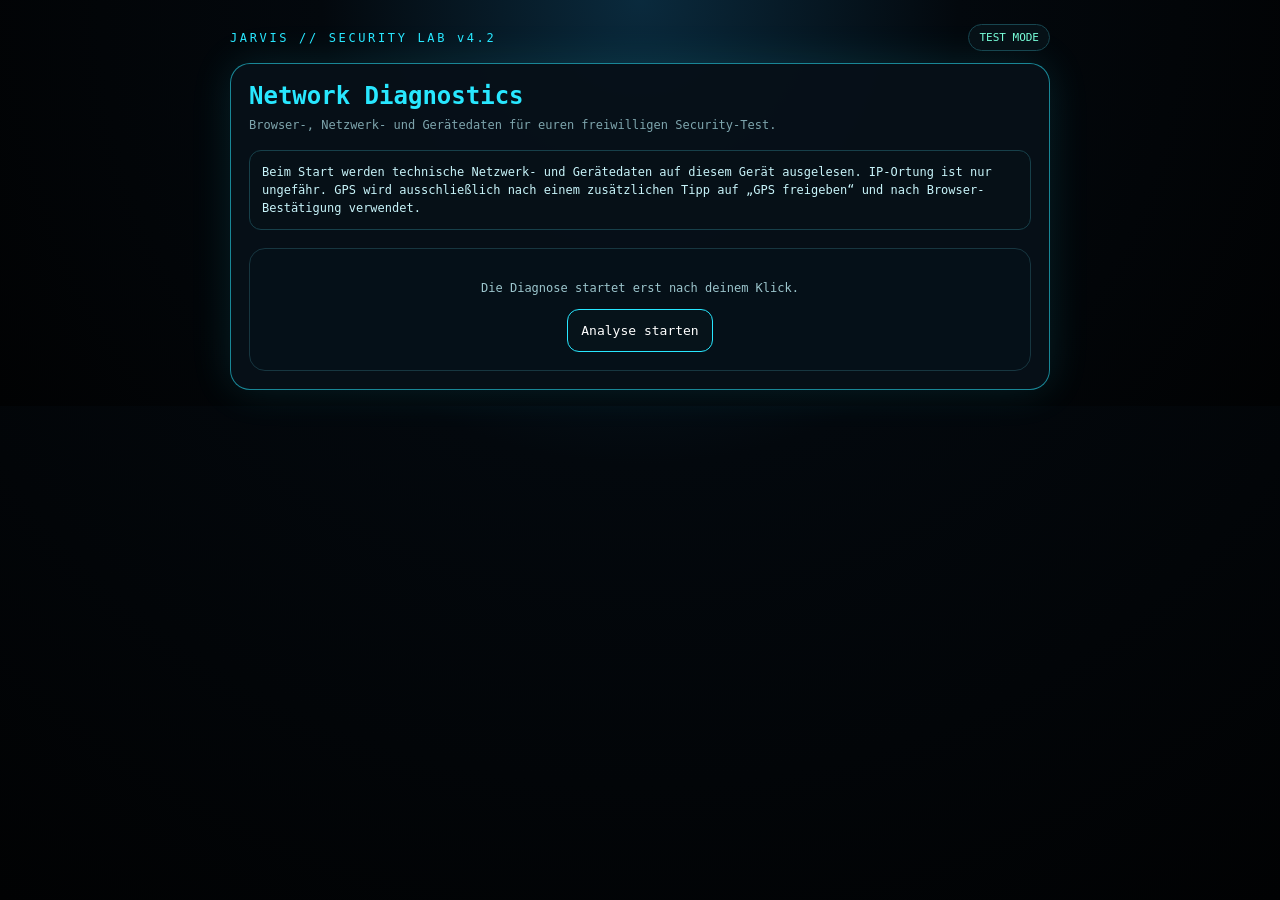
<file: honeypot/index.html>
<!doctype html>
<html lang="de">
<head>
<meta charset="utf-8">
<meta name="viewport" content="width=device-width,initial-scale=1,viewport-fit=cover">
<meta name="theme-color" content="#020508">
<title>JARVIS Security Lab v4.2</title>
<style>
:root{--line:#28e7ff;--text:#eaffff;--muted:#7ea5ad;--ok:#78ffd9}
*{box-sizing:border-box}
html,body{margin:0;min-height:100%;background:radial-gradient(circle at 50% 0%,#0a2a3d 0,#03080d 42%,#010203 100%);color:var(--text);font-family:ui-monospace,SFMono-Regular,Menlo,Consolas,monospace}
body{padding:16px}.shell{max-width:820px;margin:0 auto}.hidden{display:none!important}
.topbar{display:flex;justify-content:space-between;align-items:center;gap:10px;margin:8px 0 12px}
.brand{letter-spacing:.22em;color:var(--line);font-size:12px}.badge{border:1px solid #174650;background:#061117;border-radius:999px;padding:6px 10px;font-size:11px;color:var(--ok)}
.card{background:rgba(7,16,24,.96);border:1px solid rgba(40,231,255,.55);border-radius:20px;padding:18px;box-shadow:0 0 42px rgba(40,231,255,.12)}
h1{margin:0;color:var(--line);font-size:24px}.sub{margin-top:6px;color:var(--muted);font-size:12px;line-height:1.5}
.notice{margin:16px 0;padding:12px;border:1px solid #17404a;background:#061017;border-radius:12px;color:#c8f4fa;font-size:12px;line-height:1.5}
.startbox{margin-top:18px;padding:18px;border:1px solid #173640;border-radius:16px;background:#051018;text-align:center}
.startbox p{color:#9cc5cc;font-size:12px;line-height:1.5}
.statusrow{display:flex;flex-wrap:wrap;gap:8px;margin:12px 0}.pill{border:1px solid #173640;background:#051018;border-radius:999px;padding:7px 10px;font-size:11px;color:#bdeff5}
.grid{display:grid;grid-template-columns:1fr 1fr;gap:10px;margin-top:12px}.panel{background:#09151f;border:1px solid #173640;border-radius:14px;padding:12px;min-height:72px}
.label{font-size:9px;letter-spacing:.13em;color:var(--muted);text-transform:uppercase;margin-bottom:6px}.value{font-size:13px;word-break:break-word;line-height:1.4}
.section{margin-top:16px}.sectiontitle{font-size:11px;letter-spacing:.14em;color:var(--line);margin-bottom:8px}
.log{background:#03080d;border:1px solid #14313a;border-radius:14px;padding:12px;max-height:220px;overflow:auto}.logline{font-size:11px;line-height:1.6;color:#bfeff5;border-bottom:1px solid rgba(255,255,255,.035);padding:3px 0}.logtime{color:#628892;margin-right:8px}
.actions{display:grid;grid-template-columns:1fr 1fr;gap:10px;margin-top:14px}
button{appearance:none;border:1px solid var(--line);background:#06131a;color:#fff;padding:13px;border-radius:12px;font:inherit;font-size:13px}button.secondary{border-color:#24444c;color:#b8dbe0}
footer{margin:14px 2px 0;color:var(--muted);font-size:10px;line-height:1.5}
@media(max-width:620px){.grid,.actions{grid-template-columns:1fr}h1{font-size:21px}}
</style>
</head>
<body>
<div class="shell">
  <div class="topbar">
    <div class="brand">JARVIS // SECURITY LAB v4.2</div>
    <div class="badge">TEST MODE</div>
  </div>

  <div class="card">
    <h1>Network Diagnostics</h1>
    <div class="sub">Browser-, Netzwerk- und Gerätedaten für euren freiwilligen Security-Test.</div>

    <div class="notice">
      Beim Start werden technische Netzwerk- und Gerätedaten auf diesem Gerät ausgelesen.
      IP-Ortung ist nur ungefähr. GPS wird ausschließlich nach einem zusätzlichen Tipp auf
      „GPS freigeben“ und nach Browser-Bestätigung verwendet.
    </div>

    <div id="startView" class="startbox">
      <p>Die Diagnose startet erst nach deinem Klick.</p>
      <button id="startBtn">Analyse starten</button>
    </div>

    <div id="resultsView" class="hidden">
      <div class="statusrow">
        <div class="pill">Session: <span id="session"></span></div>
        <div class="pill">Status: <span id="status">Initialisiere …</span></div>
        <div class="pill">Online: <span id="online"></span></div>
      </div>

      <div class="grid">
        <div class="panel"><div class="label">Öffentliche IP</div><div class="value" id="ip">Wird geladen …</div></div>
        <div class="panel"><div class="label">Internetanbieter</div><div class="value" id="isp">Wird geladen …</div></div>
        <div class="panel"><div class="label">ASN</div><div class="value" id="asn">Wird geladen …</div></div>
        <div class="panel"><div class="label">Ungefährer Ort (IP)</div><div class="value" id="location">Wird geladen …</div></div>
        <div class="panel"><div class="label">Land</div><div class="value" id="country">Wird geladen …</div></div>
        <div class="panel"><div class="label">Zeit</div><div class="value" id="time"></div></div>
        <div class="panel"><div class="label">Browser / Gerät</div><div class="value" id="browser"></div></div>
        <div class="panel"><div class="label">Plattform</div><div class="value" id="platform"></div></div>
        <div class="panel"><div class="label">Sprache</div><div class="value" id="language"></div></div>
        <div class="panel"><div class="label">Zeitzone</div><div class="value" id="timezone"></div></div>
        <div class="panel"><div class="label">Bildschirm</div><div class="value" id="screen"></div></div>
        <div class="panel"><div class="label">Verbindung</div><div class="value" id="connection">Prüfe …</div></div>
        <div class="panel"><div class="label">GPS (nur mit Erlaubnis)</div><div class="value" id="gps">Nicht freigegeben</div></div>
      </div>

      <div class="section">
        <div class="sectiontitle">EVENT LOG</div>
        <div class="log" id="log"></div>
      </div>

      <div class="actions">
        <button id="gpsBtn">GPS freigeben</button>
        <button id="shareBtn">Bericht teilen</button>
        <button id="copyBtn">Bericht kopieren</button>
        <button class="secondary" id="refreshBtn">Neu analysieren</button>
      </div>

      <footer>
        Die technischen Felder sind erst nach dem Start sichtbar. Die Datenerfassung selbst ist nicht verborgen:
        sie beginnt erst nach dem Klick auf „Analyse starten“.
      </footer>
    </div>
  </div>
</div>

<script>
(function(){
  function $(id){return document.getElementById(id);}
  function now(){return new Date().toLocaleTimeString([], {hour:"2-digit",minute:"2-digit",second:"2-digit"});}
  function log(msg){
    var row=document.createElement("div");
    row.className="logline";
    row.innerHTML='<span class="logtime">['+now()+']</span>'+msg;
    $("log").insertBefore(row,$("log").firstChild);
  }
  function makeSession(){
    try{
      var a=new Uint32Array(2); crypto.getRandomValues(a);
      return "JRV-"+a[0].toString(16).slice(-4).toUpperCase()+"-"+a[1].toString(16).slice(-4).toUpperCase();
    }catch(e){return "JRV-"+Date.now().toString(16).slice(-8).toUpperCase();}
  }
  function fillLocal(){
    if(!sessionStorage.jarvisSession) sessionStorage.jarvisSession=makeSession();
    $("session").textContent=sessionStorage.jarvisSession;
    $("time").textContent=new Date().toLocaleString();
    $("browser").textContent=navigator.userAgent||"Unbekannt";
    $("platform").textContent=navigator.platform||"Unbekannt";
    $("language").textContent=navigator.language||"Unbekannt";
    try{$("timezone").textContent=Intl.DateTimeFormat().resolvedOptions().timeZone||"Unbekannt";}catch(e){$("timezone").textContent="Unbekannt";}
    $("screen").textContent=screen.width+" × "+screen.height+" CSS-Pixel";
    $("online").textContent=navigator.onLine?"Ja":"Nein";

    var c=navigator.connection||navigator.mozConnection||navigator.webkitConnection;
    if(c){
      var p=[];
      if(c.effectiveType)p.push("Typ "+c.effectiveType);
      if(typeof c.downlink==="number")p.push(c.downlink+" Mbit/s");
      if(typeof c.rtt==="number")p.push("RTT "+c.rtt+" ms");
      $("connection").textContent=p.join(" · ")||"Daten vorhanden";
    }else{
      $("connection").textContent="Vom Browser nicht freigegeben";
    }
  }

  function fetchJSON(url,timeoutMs){
    return new Promise(function(resolve,reject){
      var done=false;
      var timer=setTimeout(function(){if(!done){done=true;reject(new Error("Timeout"));}},timeoutMs||6000);
      fetch(url,{cache:"no-store"}).then(function(r){
        if(!r.ok) throw new Error("HTTP "+r.status);
        return r.json();
      }).then(function(d){
        if(done)return; done=true; clearTimeout(timer); resolve(d);
      }).catch(function(e){
        if(done)return; done=true; clearTimeout(timer); reject(e);
      });
    });
  }

  async function loadNetwork(){
    $("status").textContent="Analysiere …";
    ["ip","isp","asn","location","country"].forEach(function(id){$(id).textContent="Wird geladen …";});
    log("Netzwerkdiagnose gestartet");

    var ip="";
    try{
      var d=await fetchJSON("https://api64.ipify.org?format=json",5000);
      ip=d.ip||"";
    }catch(e1){
      try{
        var d2=await fetchJSON("https://api.ipify.org?format=json",5000);
        ip=d2.ip||"";
      }catch(e2){}
    }
    $("ip").textContent=ip||"Nicht verfügbar";

    var geo=null;
    try{
      geo=await fetchJSON("https://ipwho.is/",6000);
      if(geo && geo.success===false) geo=null;
    }catch(e3){}

    if(geo){
      $("isp").textContent=(geo.connection&&geo.connection.isp)||"Unbekannt";
      $("asn").textContent=(geo.connection&&geo.connection.asn)?("AS"+geo.connection.asn):"Unbekannt";
      $("location").textContent=[geo.city,geo.region].filter(Boolean).join(", ")||"Unbekannt";
      $("country").textContent=geo.country||"Unbekannt";
      log("Netzwerkdaten geladen");
    }else{
      $("isp").textContent="Nicht verfügbar";
      $("asn").textContent="Nicht verfügbar";
      $("location").textContent="Nicht verfügbar";
      $("country").textContent="Nicht verfügbar";
      log("Geo-/Providerdaten nicht verfügbar");
    }

    $("status").textContent="Fertig";
  }

  function startAnalysis(){
    $("startView").classList.add("hidden");
    $("resultsView").classList.remove("hidden");
    fillLocal();
    log("Analyse durch Nutzer gestartet");
    loadNetwork();
  }

  function requestGPS(){
    if(!navigator.geolocation){$("gps").textContent="Nicht unterstützt";return;}
    $("gps").textContent="Warte auf Freigabe …";
    log("GPS-Freigabe angefordert");
    navigator.geolocation.getCurrentPosition(function(p){
      $("gps").textContent=p.coords.latitude.toFixed(6)+", "+p.coords.longitude.toFixed(6)+" (ca. "+Math.round(p.coords.accuracy)+" m)";
      log("GPS nach Zustimmung verfügbar");
    },function(e){
      $("gps").textContent=e.code===1?"Nicht erlaubt":"Nicht verfügbar";
      log(e.code===1?"GPS-Freigabe abgelehnt":"GPS nicht verfügbar");
    },{enableHighAccuracy:true,timeout:12000,maximumAge:0});
  }

  function report(){
    return "JARVIS SECURITY LAB v4.2\n"+
      "Session: "+$("session").textContent+"\n"+
      "Öffentliche IP: "+$("ip").textContent+"\n"+
      "Internetanbieter: "+$("isp").textContent+"\n"+
      "ASN: "+$("asn").textContent+"\n"+
      "Ungefährer Ort (IP): "+$("location").textContent+"\n"+
      "Land: "+$("country").textContent+"\n"+
      "Zeit: "+$("time").textContent+"\n"+
      "Browser/Gerät: "+$("browser").textContent+"\n"+
      "Plattform: "+$("platform").textContent+"\n"+
      "Sprache: "+$("language").textContent+"\n"+
      "Zeitzone: "+$("timezone").textContent+"\n"+
      "Bildschirm: "+$("screen").textContent+"\n"+
      "Verbindung: "+$("connection").textContent+"\n"+
      "GPS: "+$("gps").textContent;
  }

  async function copyReport(){
    try{await navigator.clipboard.writeText(report());log("Bericht kopiert");}
    catch(e){alert(report());}
  }
  async function shareReport(){
    if(navigator.share){
      try{await navigator.share({title:"JARVIS Security Lab",text:report()});}
      catch(e){}
    }else{copyReport();}
  }

  $("startBtn").onclick=startAnalysis;
  $("gpsBtn").onclick=requestGPS;
  $("shareBtn").onclick=shareReport;
  $("copyBtn").onclick=copyReport;
  $("refreshBtn").onclick=function(){fillLocal();loadNetwork();log("Analyse neu gestartet");};
})();
</script>
</body>
</html>
</file>
